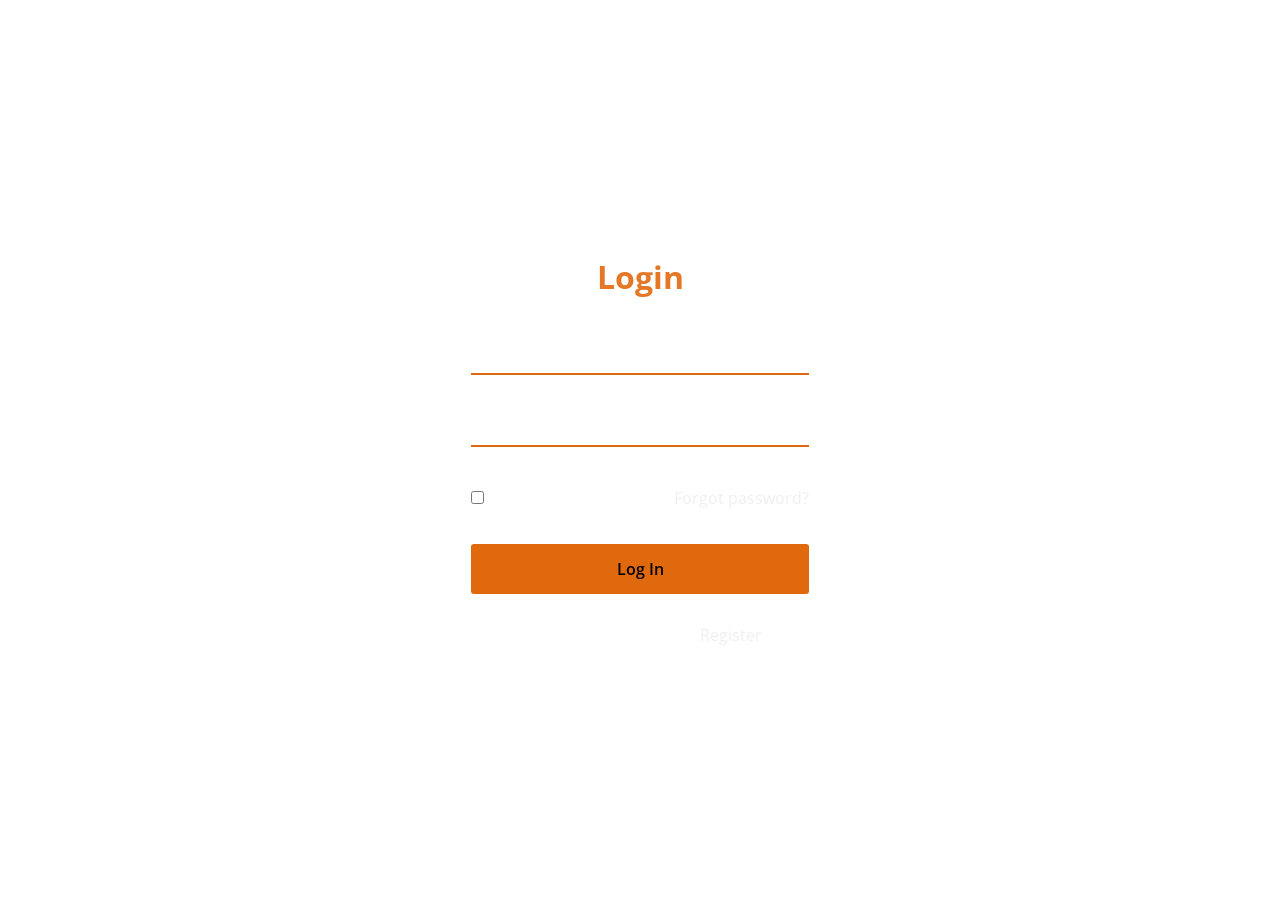
<file: ShipPRO (2)/ShipPRO/Ship/templates/index.html>
<!DOCTYPE html>
<html lang="en">
<head>
  <meta charset="UTF-8">
  <meta name="viewport" content="width=device-width, initial-scale=1">
  <title>Ship Routing - Login</title>
  <link rel="stylesheet" href="style.css">
</head>
<body>
  <!-- Video background -->
  <div class="video-background">
    <video autoplay muted loop>
      <source src="https://cdn.pixabay.com/video/2024/09/24/232938_large.mp4" type="video/mp4">
    </video>
  </div>

  <!-- Login form container -->
  <div class="wrapper">
    <form onsubmit="return validateLogin()">
      <h2>Login</h2>

      <div class="input-field">
        <input type="text" id="username" required>
        <label for="username">Username</label>
      </div>

      <div class="input-field">
        <input type="password" id="password" required>
        <label for="password">Password</label>
      </div>

      <div class="forget">
        <label><input type="checkbox" id="remember"> <span>Remember me</span></label>
        <a href="#">Forgot password?</a>
      </div>

      <button type="submit">Log In</button>

      <div class="register">
        <p>Don't have an account? <a href="signup.html">Register</a></p>
      </div>

      <p id="error" style="color: red; display: none;">Invalid username or password.</p>
    </form>
  </div>

  <script>
    function validateLogin() {
      const user = document.getElementById("username").value.trim();
      const pass = document.getElementById("password").value.trim();
      const err = document.getElementById("error");

      const stored = localStorage.getItem("user_" + user);
      if (stored && stored === pass) {
        // successful login → go to your route form
        window.location.href = "ind.html";
      } else {
        err.style.display = "block";
      }
      return false;
    }
  </script>
</body>
</html>
</file>
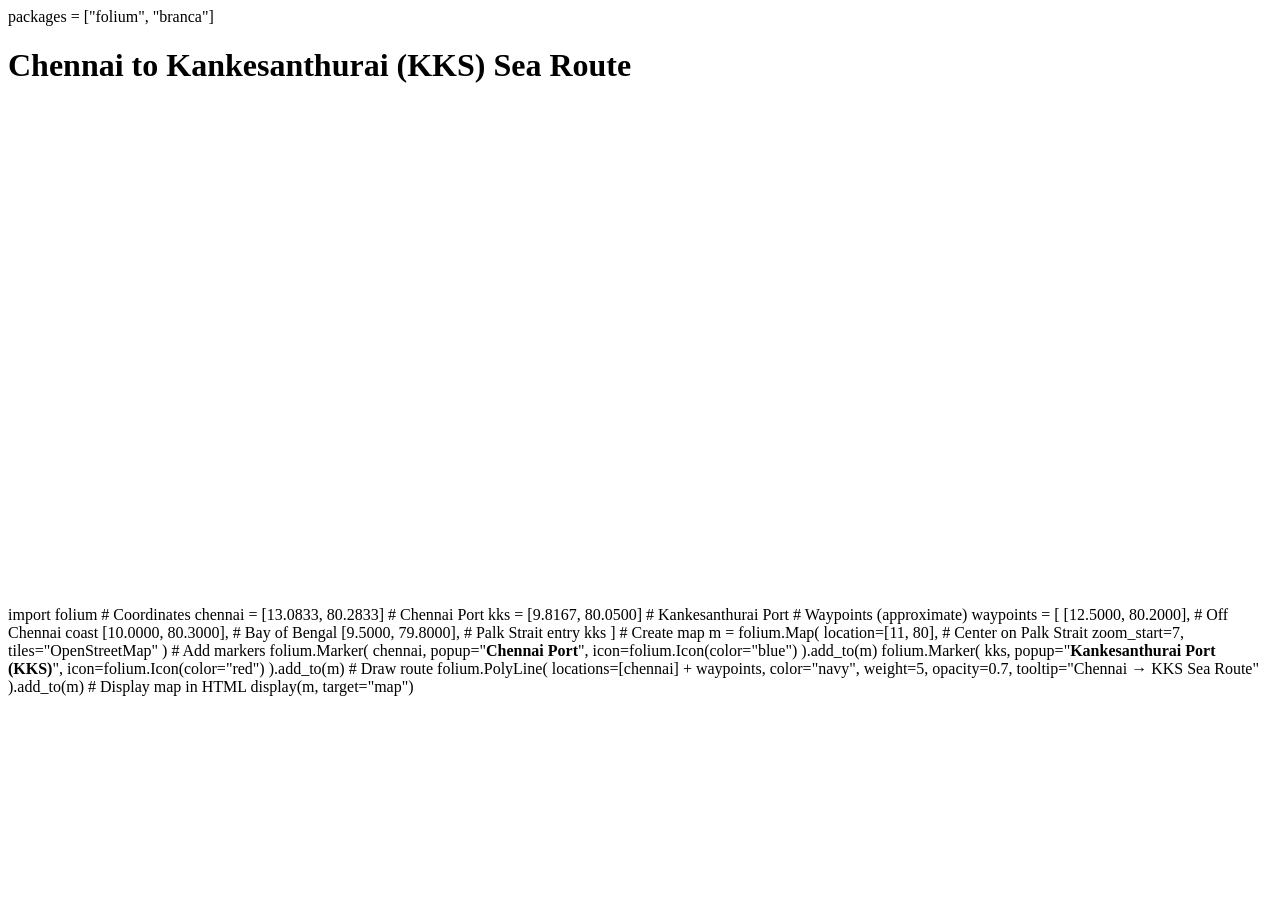
<file: ShipPRO (2)/ShipPRO/Ship/templates/map.html>
<!DOCTYPE html>
<html>
<head>
    <title>Chennai to KKS Sea Route</title>
    <!-- Load PyScript -->
    <link rel="stylesheet" href="https://pyscript.net/latest/pyscript.css" />
    <script defer src="https://pyscript.net/latest/pyscript.js"></script>
    <!-- Load Folium for maps -->
    <py-config>
        packages = ["folium", "branca"]
    </py-config>
</head>
<body>
    <h1>Chennai to Kankesanthurai (KKS) Sea Route</h1>
    <div id="map" style="width: 100%; height: 500px;"></div>

    <py-script>
        import folium

        # Coordinates
        chennai = [13.0833, 80.2833]  # Chennai Port
        kks = [9.8167, 80.0500]       # Kankesanthurai Port

        # Waypoints (approximate)
        waypoints = [
            [12.5000, 80.2000],  # Off Chennai coast
            [10.0000, 80.3000],  # Bay of Bengal
            [9.5000, 79.8000],   # Palk Strait entry
            kks
        ]

        # Create map
        m = folium.Map(
            location=[11, 80],  # Center on Palk Strait
            zoom_start=7,
            tiles="OpenStreetMap"
        )

        # Add markers
        folium.Marker(
            chennai, 
            popup="<b>Chennai Port</b>", 
            icon=folium.Icon(color="blue")
        ).add_to(m)

        folium.Marker(
            kks, 
            popup="<b>Kankesanthurai Port (KKS)</b>", 
            icon=folium.Icon(color="red")
        ).add_to(m)

        # Draw route
        folium.PolyLine(
            locations=[chennai] + waypoints,
            color="navy",
            weight=5,
            opacity=0.7,
            tooltip="Chennai → KKS Sea Route"
        ).add_to(m)

        # Display map in HTML
        display(m, target="map")
    </py-script>
</body>
</html>
</file>
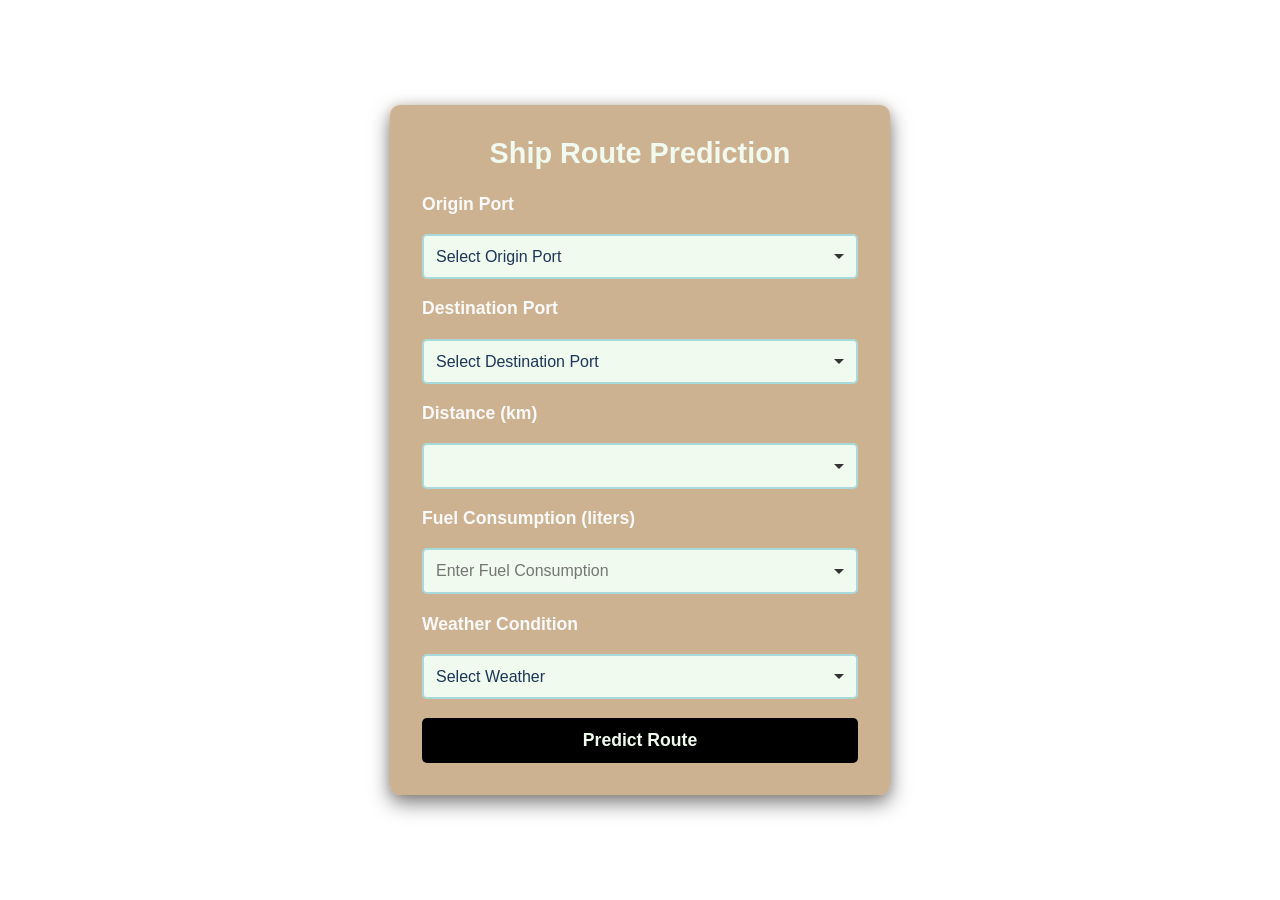
<file: ShipPRO (2)/ShipPRO/Ship/templates/route_form.html>
<!DOCTYPE html>
<html lang="en">
<head>
    <meta charset="UTF-8">
    <meta name="viewport" content="width=device-width, initial-scale=1.0">
    <title>Ship Route Prediction</title>
    <link rel="stylesheet" href="stt.css">
    <script>
        // Define valid port pairs with distance and destination page
        const routes = {
            "Chennai Port-Colombo Port": { distance: 743, page: "map_chennai_colombo.html" },
            "Chennai Port-Kankesanthurai Port": { distance: 426, page: "map_chennai_kankesan.html" },
            "Tuticorin Port-Colombo Port": { distance: 510, page: "map_tuticorin_colombo.html" },
            "Cochin Port-Colombo Port": { distance: 613, page: "map_cochin_colombo.html" },
            "Kakinada Port-Kankesanthurai Port": { distance: 952, page: "map_kakinada_kankesan.html" },
            "Kakinada Port-Colombo Port": { distance: 1139, page: "map_kakinada_colombo.html" },
            "Visakhapatnam Port-Kankesanthurai Port": { distance: 1512, page: "map_visak_kankesan.html" },
            "Nagapattinam Port-Kankesanthurai Port": { distance: 508, page: "map_nagapattinam_kankesan.html" }
        };

        function updateDistance() {
            const origin = document.getElementById("origin").value;
            const destination = document.getElementById("destination").value;
            const key = `${origin}-${destination}`;
            const distanceField = document.getElementById("distance");

            if (routes[key]) {
                distanceField.value = routes[key].distance;
            } else {
                distanceField.value = "";
            }
        }

        function redirectToNextPage(event) {
            event.preventDefault();

            const origin = document.getElementById("origin").value;
            const destination = document.getElementById("destination").value;
            const fuel = document.getElementById("fuel_consumption").value;
            const weather = document.getElementById("weather_condition").value;
            const distance = document.getElementById("distance").value;

            const key = `${origin}-${destination}`;

            if (routes[key] && fuel && weather && distance) {
                const page = routes[key].page;
                const url = `${page}?origin=${encodeURIComponent(origin)}&destination=${encodeURIComponent(destination)}&distance=${encodeURIComponent(distance)}&fuel=${encodeURIComponent(fuel)}&weather=${encodeURIComponent(weather)}`;
                window.location.href = url;
            } else {
                alert("Please fill in all fields with a valid port pair.");
            }
        }
    </script>
</head>
<body>

    <div class="route-box">
        <h1>Ship Route Prediction</h1>
        <form id="routeForm" onsubmit="redirectToNextPage(event)">
            <label for="origin">Origin Port</label>
            <select id="origin" name="origin" required onchange="updateDistance()">
                <option value="">Select Origin Port</option>
                <option value="Chennai Port">Chennai Port</option>
                <option value="Tuticorin Port">Tuticorin Port</option>
                <option value="Cochin Port">Cochin Port</option>
                <option value="Kakinada Port">Kakinada Port</option>
                <option value="Visakhapatnam Port">Visakhapatnam Port</option>
                <option value="Nagapattinam Port">Nagapattinam Port</option>
            </select>

            <label for="destination">Destination Port</label>
            <select id="destination" name="destination" required onchange="updateDistance()">
                <option value="">Select Destination Port</option>
                <option value="Colombo Port">Colombo Port</option>
                <option value="Kankesanthurai Port">Kankesanthurai Port</option>
            </select>

            <label for="distance">Distance (km)</label>
            <input type="number" id="distance" name="distance" readonly required>

            <label for="fuel_consumption">Fuel Consumption (liters)</label>
            <input type="number" id="fuel_consumption" name="fuel_consumption" placeholder="Enter Fuel Consumption" required>

            <label for="weather_condition">Weather Condition</label>
            <select id="weather_condition" name="weather_condition" required>
                <option value="">Select Weather</option>
                <option value="Sunny">Sunny</option>
                <option value="Rainy">Rainy</option>
                <option value="Cloudy">Cloudy</option>
                <option value="Windy">Windy</option>
                <option value="Stormy">Stormy</option>
                <option value="Humid">Humid</option>
                <option value="Foggy">Foggy</option>
            </select>

            <input type="submit" value="Predict Route">
        </form>
    </div>

</body>
</html>
</file>
<file: ShipPRO (2)/ShipPRO/Ship/templates/style.css>
@import url("https://fonts.googleapis.com/css2?family=Open+Sans:wght@200;300;400;500;600;700&display=swap");

* {
  margin: 0;
  padding: 0;
  box-sizing: border-box;
  font-family: "Open Sans", sans-serif;
}

body {
  display: flex;
  align-items: center;
  justify-content: center;
  min-height: 100vh;
  width: 100%;
  padding: 0 10px;
  overflow: hidden;
  position: relative;
}

/* Video background styling */
.video-background {
  position: fixed;
  top: 0;
  left: 0;
  width: 100%;
  height: 100%;
  overflow: hidden;
  z-index: -1;
}

.video-background video {
  width: 100%;
  height: 100%;
  object-fit: cover;
  filter: brightness(50%);
}

.wrapper {
  max-width: 400px;
  width: 100%;
  border-radius: 8px;
  padding: 30px;
  text-align: center;
  border: 1px solid rgba(255, 255, 255, 0.5);
  backdrop-filter: blur(8px);
  -webkit-backdrop-filter: blur(8px);
  z-index: 1;
  position: relative;
}



form {
  display: flex;
  flex-direction: column;
}

h2 {
  font-size: 2rem;
  margin-bottom: 20px;
  color: #e47826;
}

.input-field {
  position: relative;
  border-bottom: 2px solid #e0680d;
  margin: 15px 0;
}

.input-field label {
  position: absolute;
  top: 50%;
  left: 0;
  transform: translateY(-50%);
  color: #fff;
  font-size: 16px;
  pointer-events: none;
  transition: 0.15s ease;
}

.input-field input {
  width: 100%;
  height: 40px;
  background: transparent;
  border: none;
  outline: none;
  font-size: 16px;
  color: #fff;
}

.input-field input:focus~label,
.input-field input:valid~label {
  font-size: 0.8rem;
  top: 10px;
  transform: translateY(-120%);
}

.forget {
  display: flex;
  align-items: center;
  justify-content: space-between;
  margin: 25px 0 35px 0;
  color: #fff;
}

#remember {
  accent-color: #fff;
}

.forget label {
  display: flex;
  align-items: center;
}

.forget label p {
  margin-left: 8px;
}

.wrapper a {
  color: #efefef;
  text-decoration: none;
}

.wrapper a:hover {
  text-decoration: underline;
}

button {
  background: #e0680d;
  color: #000;
  font-weight: 600;
  border: none;
  padding: 12px 20px;
  cursor: pointer;
  border-radius: 3px;
  font-size: 16px;
  border: 2px solid transparent;
  transition: 0.3s ease;
}

button:hover {
  color: #fff;
  border-color: #fff;
  background: rgba(255, 255, 255, 0.15);
}

.register {
  text-align: center;
  margin-top: 30px;
  color: #fff;
}
</file>
<file: ShipPRO (2)/ShipPRO/Ship/templates/stt.css>
/* Basic Reset */
* {
    margin: 0;
    padding: 0;
    box-sizing: border-box;
    font-family: Arial, sans-serif;
}

body {
    display: flex;
    justify-content: center;
    align-items: center;
    min-height: 100vh;
    background: url('https://i.pinimg.com/736x/6c/5e/67/6c5e67d41ae057e7caa548bd5ef5aeae.jpg') no-repeat center center;
    background-size: cover;
    color: #f1faee;
}

.route-box {
    background-color: rgba(171, 127, 70, 0.6);
    padding: 2rem;
    width: 100%;
    max-width: 500px;
    border-radius: 10px;
    box-shadow:
        0 8px 20px rgba(0, 0, 0, 0.5),
        0 0 10px rgba(192, 160, 138, 0.37);
}

h1 {
    font-size: 1.8rem;
    margin-bottom: 1.5rem;
    color: #f1faee;
    text-align: center;
}

form {
    display: flex;
    flex-direction: column;
    gap: 1.2rem;
}

/* Unified form-control style */
label {
    font-size: 1.1rem;
    font-weight: 600;
    color: #faf9f9;
}

input[type="number"],
select {
    width: 100%;
    padding: 0.75rem;
    font-size: 1rem;
    border: 2px solid #a8dadc;
    border-radius: 5px;
    background-color: #f1faee;
    color: #1d3557;
    appearance: none;           /* remove default arrow in some browsers */
    background-image: url("data:image/svg+xml;charset=US-ASCII,\
        %3Csvg%20xmlns='http://www.w3.org/2000/svg'%20width='10'%20height='5'%3E\
        %3Cpath%20fill='%23333'%20d='M0%200l5%205l5-5z'/%3E%3C/svg%3E");
    background-repeat: no-repeat;
    background-position: right 0.75rem center;
    background-size: 10px 5px;
    transition: border-color 0.3s ease, box-shadow 0.3s ease;
}

input[type="number"]:focus,
select:focus {
    border-color: #000;
    outline: none;
    box-shadow: 0 0 0 3px rgba(0, 0, 0, 0.1);
}

/* Submit button */
input[type="submit"] {
    width: 100%;
    padding: 0.75rem;
    font-size: 1.1rem;
    border: none;
    border-radius: 5px;
    background-color: #000;
    color: #f1faee;
    font-weight: bold;
    cursor: pointer;
    transition: background 0.3s ease;
}

input[type="submit"]:hover {
    background-color: #f05c00;
}

/* Responsive Styling */
@media (max-width: 500px) {
    .route-box {
        padding: 1.5rem;
    }

    h1 {
        font-size: 1.5rem;
    }

    label,
    input[type="submit"] {
        font-size: 0.95rem;
    }
}
</file>
